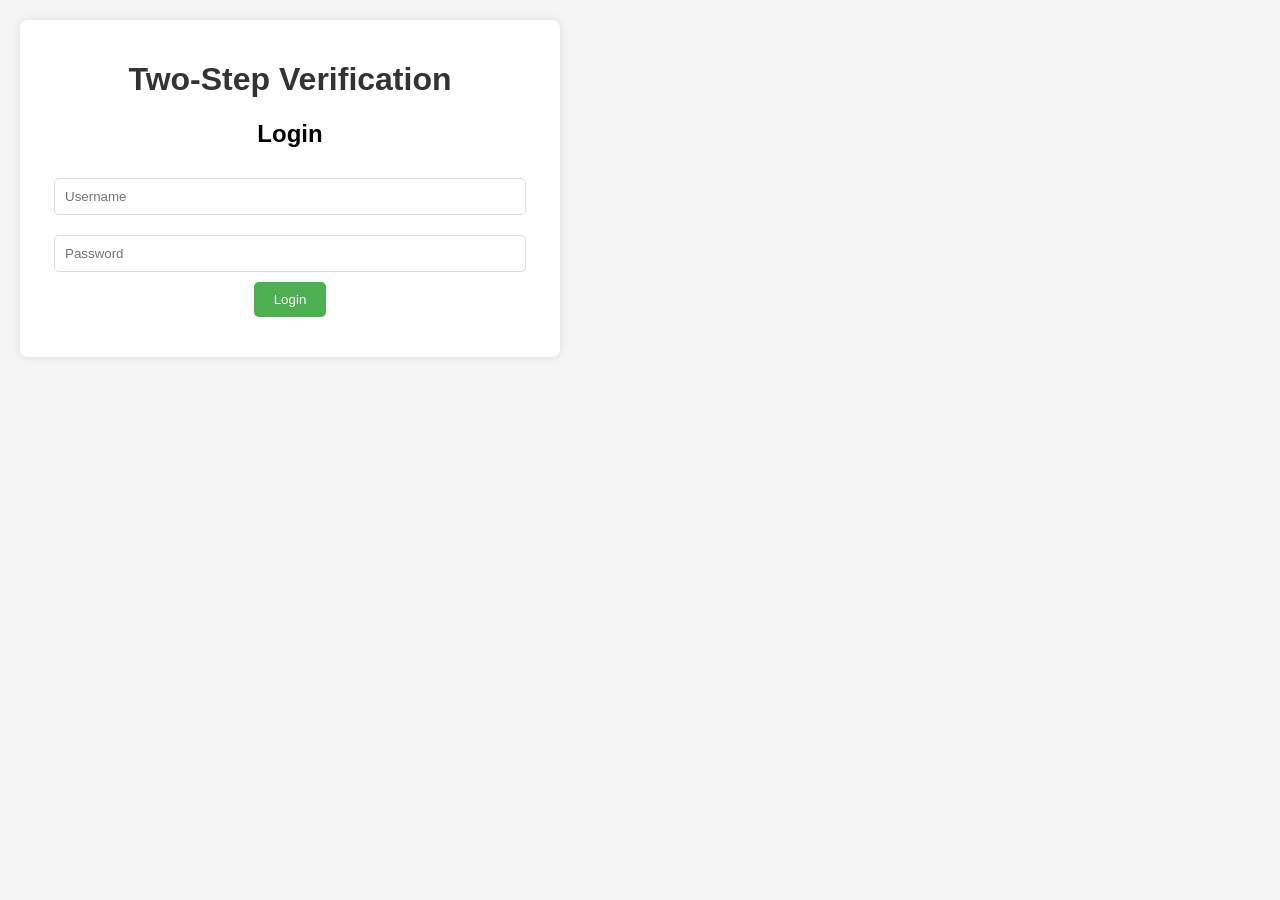
<file: index.html>
<!DOCTYPE html>
<html lang="en">
<head>
    <meta charset="UTF-8">
    <meta name="viewport" content="width=device-width, initial-scale=1.0">
    <title>Two-Step Verification</title>
    <link rel="stylesheet" href="style.css">
</head>
<body>

    <div class="container">
        <h1>Two-Step Verification</h1>

        <!-- Login Form -->
        <div id="login-section">
            <h2>Login</h2>
            <form id="login-form">
                <input type="text" id="username" placeholder="Username" required><br>
                <input type="password" id="password" placeholder="Password" required><br>
                <button type="submit">Login</button>
            </form>
        </div>

        <!-- Push Notification Message (Simulated) -->
        <div id="notification-section" class="hidden">
            <h2>Push Notification</h2>
            <button id="approve-push">Approve Push Notification</button>
        </div>

        <!-- Pattern Drawing -->
        <div id="pattern-section" class="hidden">
            <h2>Draw Your Pattern</h2>
            <canvas id="pattern-canvas" width="300" height="300"></canvas>
            <button id="submit-pattern">Submit Pattern</button>
        </div>

        <!-- Result Message -->
        <div id="result-section" class="hidden">
            <h2 id="result-message"></h2>
        </div>

    </div>

    <script src="script.js"></script>
</body>
</html>
</file>
<file: style.css>
body {
    font-family: Arial, sans-serif;
    background-color: #f5f5f5;
    text-align: center;
    margin: 0;
    padding: 20px;
}

.container {
    max-width: 500px;
    background-color: white;
    padding: 20px;
    border-radius: 8px;
    box-shadow: 0 0 10px rgba(0, 0, 0, 0.1);
}

h1 {
    color: #333;
}

form {
    margin-bottom: 20px;
}

input {
    width: 90%;
    padding: 10px;
    margin: 10px 0;
    border-radius: 5px;
    border: 1px solid #ddd;
}

button {
    padding: 10px 20px;
    background-color: #4CAF50;
    color: white;
    border: none;
    border-radius: 5px;
    cursor: pointer;
}

button:hover {
    background-color: #45a049;
}

canvas {
    border: 2px solid #ddd;
}

.hidden {
    display: none;
}
</file>
